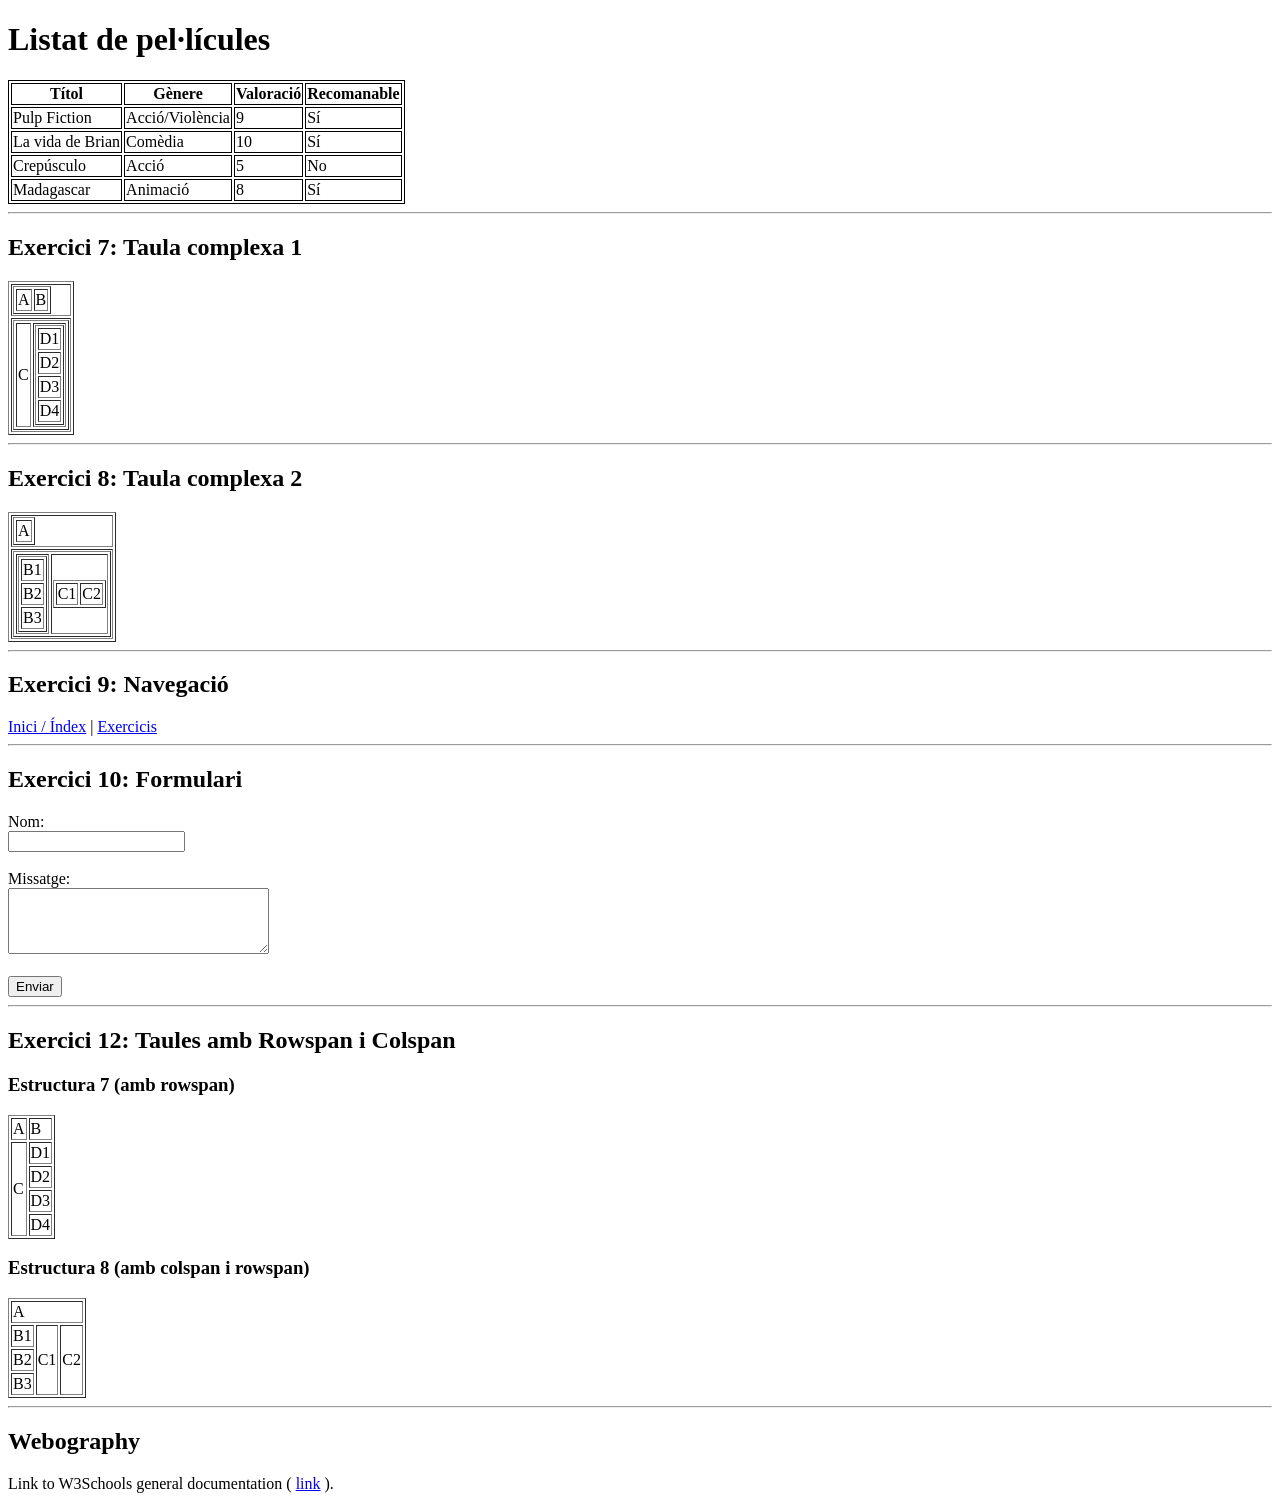
<file: 1.2_tauleta.html>
<!DOCTYPE html>
<html lang="ca">
<head>
    <meta charset="UTF-8"/>
    <title>Exercicis HTML - Taules i Formularis</title>
</head>
<body>

    <!-- EXERCICI 6: Taula de pel·lícules amb vores -->
    <h1>Listat de pel·lícules</h1>
    <table border="1" bordercolor="black">
        <tr>
            <th>Títol</th>
            <th>Gènere</th>
            <th>Valoració</th>
            <th>Recomanable</th>
        </tr>
        <tr>
            <td>Pulp Fiction</td>
            <td>Acció/Violència</td>
            <td>9</td>
            <td>Sí</td>
        </tr>
        <tr>
            <td>La vida de Brian</td>
            <td>Comèdia</td>
            <td>10</td>
            <td>Sí</td>
        </tr>
        <tr>
            <td>Crepúsculo</td>
            <td>Acció</td>
            <td>5</td>
            <td>No</td>
        </tr>
        <tr>
            <td>Madagascar</td>
            <td>Animació</td>
            <td>8</td>
            <td>Sí</td>
        </tr>
    </table>

    <hr>

    <!-- EXERCICI 7: Primera taula complexa -->
    <h2>Exercici 7: Taula complexa 1</h2>
    <table border="1">
        <tr>
            <td>
                <table border="1">
                    <tr>
                        <td>A</td>
                        <td>B</td>
                    </tr>
                </table>
            </td>
        </tr>
        <tr>
            <td>
                <table border="1">
                    <tr>
                        <td>C</td>
                        <td>
                            <table border="1">
                                <tr><td>D1</td></tr>
                                <tr><td>D2</td></tr>
                                <tr><td>D3</td></tr>
                                <tr><td>D4</td></tr>
                            </table>
                        </td>
                    </tr>
                </table>
            </td>
        </tr>
    </table>

    <hr>

    <!-- EXERCICI 8: Segona taula complexa -->
    <h2>Exercici 8: Taula complexa 2</h2>
    <table border="1">
        <tr>
            <td>
                <table border="1">
                    <tr>
                        <td>A</td>
                    </tr>
                </table>
            </td>
        </tr>
        <tr>
            <td>
                <table border="1">
                    <tr>
                        <td>
                            <table border="1">
                                <tr><td>B1</td></tr>
                                <tr><td>B2</td></tr>
                                <tr><td>B3</td></tr>
                            </table>
                        </td>
                        <td>
                            <table border="1">
                                <tr>
                                    <td>C1</td>
                                    <td>C2</td>
                                </tr>
                            </table>
                        </td>
                    </tr>
                </table>
            </td>
        </tr>
    </table>

    <hr>

    <!-- EXERCICI 9: Enllaços relatius d'navegació -->
    <h2>Exercici 9: Navegació</h2>
    <nav>
        <a href="index.html">Inici / Índex</a> | 
        <a href="exercicis.html">Exercicis</a>
    </nav>

    <hr>

    <!-- EXERCICI 10: Formulari id="myform" -->
    <h2>Exercici 10: Formulari</h2>
    <form id="myform">
        <label for="nom">Nom:</label><br>
        <input type="text" id="nom" name="nom"><br><br>

        <label for="missatge">Missatge:</label><br>
        <textarea id="missatge" name="missatge" rows="4" cols="30"></textarea><br><br>

        <button type="submit">Enviar</button>
    </form>

    <hr>

    <!-- EXERCICI 12: Taules amb rowspan i colspan -->
    <h2>Exercici 12: Taules amb Rowspan i Colspan</h2>
    
    <h3>Estructura 7 (amb rowspan)</h3>
    <table border="1">
        <tr>
            <td>A</td>
            <td>B</td>
        </tr>
        <tr>
            <td rowspan="4">C</td>
            <td>D1</td>
        </tr>
        <tr><td>D2</td></tr>
        <tr><td>D3</td></tr>
        <tr><td>D4</td></tr>
    </table>

    <h3>Estructura 8 (amb colspan i rowspan)</h3>
    <table border="1">
        <tr>
            <td colspan="3">A</td>
        </tr>
        <tr>
            <td>B1</td>
            <td rowspan="3">C1</td>
            <td rowspan="3">C2</td>
        </tr>
        <tr><td>B2</td></tr>
        <tr><td>B3</td></tr>
    </table>

    <hr>

    <!-- WEBGRAFIA -->
    <h2>Webography</h2>
    <p>Link to W3Schools general documentation ( <a href="https://www.w3schools.com" target="_blank">link</a> ).</p>

</body>
</html>
</file>
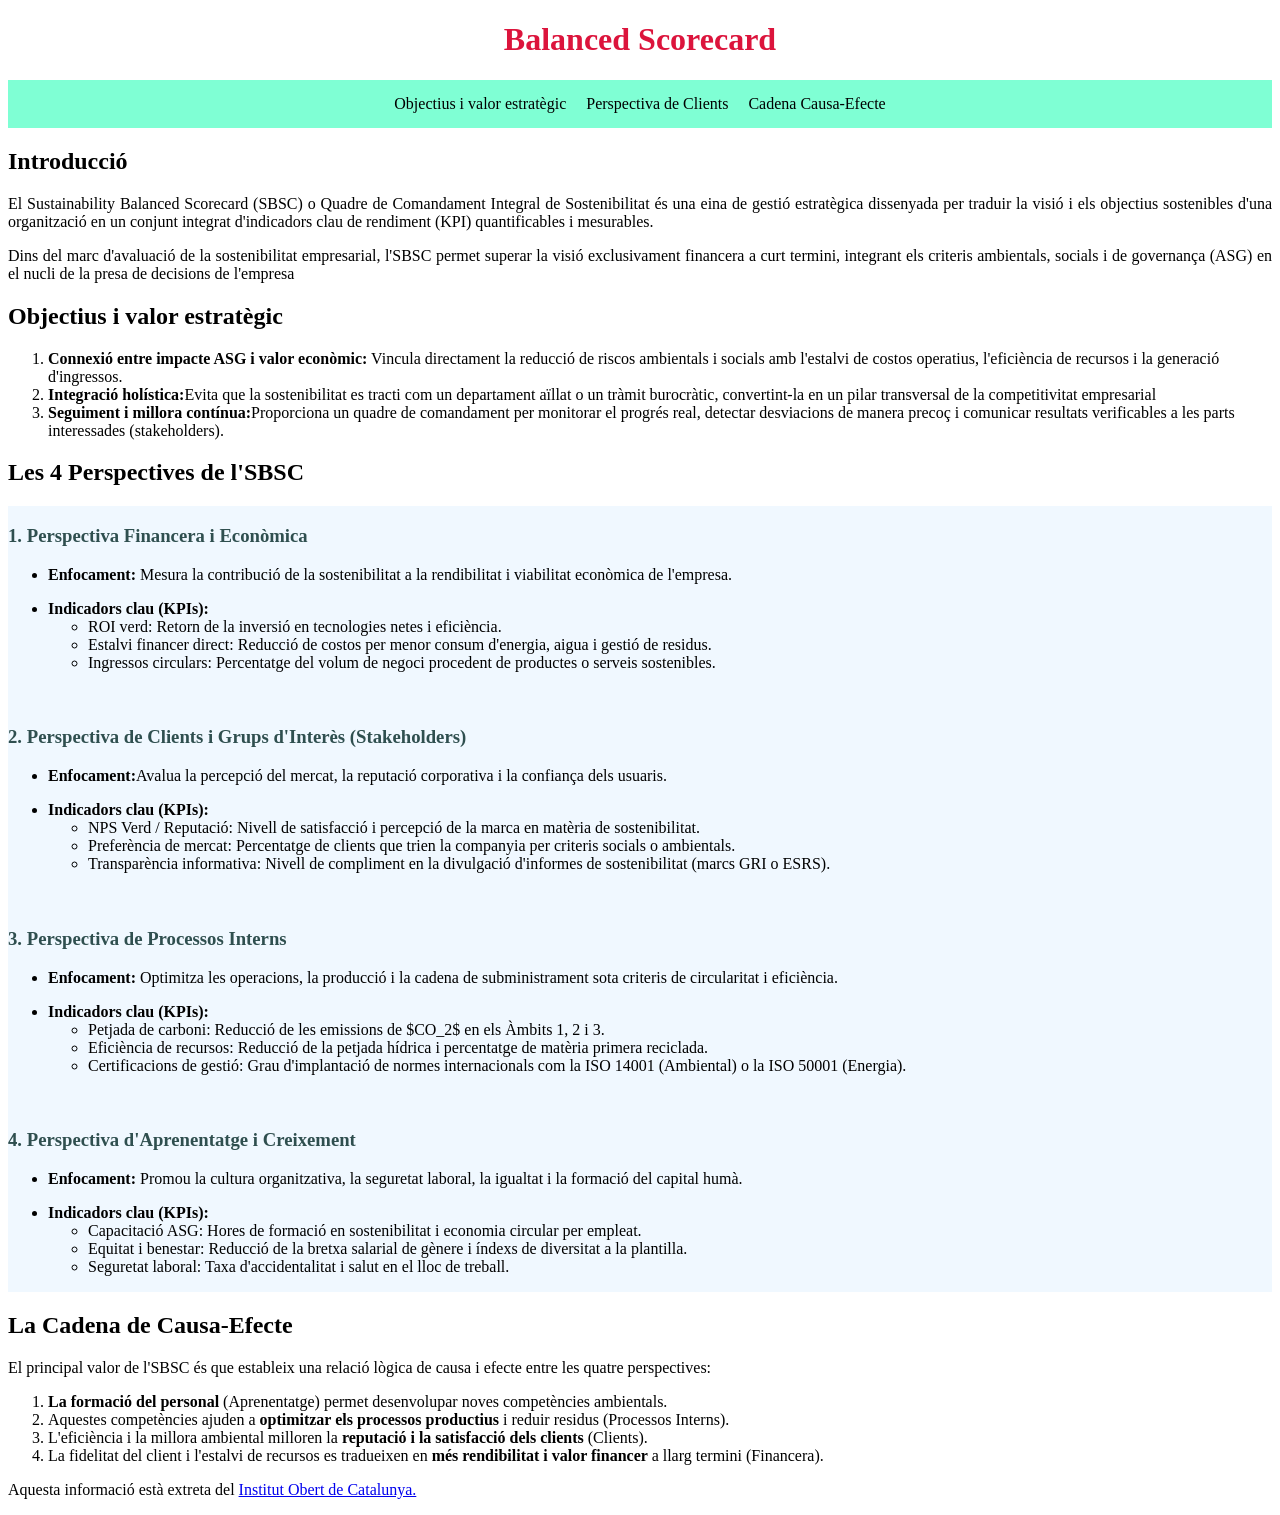
<file: BalancedScoreboard.html>
<!DOCTYPE html>
<html lang="es">
<head>
    <meta charset="UTF-8">
<title>Balanced Scorecard</title>
<link rel="stylesheet" href="style.css">
</head>
<body>

    <header>    
        <h1>Balanced Scorecard</h1>
    </header>

    <nav>
        <ul class="Menu">
            <li><a href="#Objectius">Objectius i valor estratègic</a></li>
            <li><a href="#Perspectives">Perspectiva de Clients</a></li>
            <li><a href="#Cadena">Cadena Causa-Efecte</a></li>
        </ul>
    </nav>
    <main>
    <h2>Introducció</h2>
    <p>
        El Sustainability Balanced Scorecard (SBSC) o Quadre de Comandament Integral de Sostenibilitat és una eina de gestió estratègica dissenyada per traduir la visió i els objectius sostenibles d'una organització en un conjunt integrat d'indicadors clau de rendiment (KPI) quantificables i mesurables.
    </p>
    </main>

    <article>
    <p>Dins del marc d'avaluació de la sostenibilitat empresarial, l'SBSC permet superar la visió exclusivament financera a curt termini, integrant els criteris ambientals, socials i de governança (ASG) en el nucli de la presa de decisions de l'empresa</p>
    
    <h2 id="Objectius">Objectius i valor estratègic</h2>
    <ol>
        <li><strong>Connexió entre impacte ASG i valor econòmic:</strong> Vincula directament la reducció de riscos ambientals i socials amb l'estalvi de costos operatius, l'eficiència de recursos i la generació d'ingressos.</li>
        <li><strong>Integració holística:</strong>Evita que la sostenibilitat es tracti com un departament aïllat o un tràmit burocràtic, convertint-la en un pilar transversal de la competitivitat empresarial</li>
        <li><strong>Seguiment i millora contínua:</strong>Proporciona un quadre de comandament per monitorar el progrés real, detectar desviacions de manera precoç i comunicar resultats verificables a les parts interessades (stakeholders).</li>
    </ol>
</article>
<h2 id="Perspectives">Les 4 Perspectives de l'SBSC</h2>
<div class="perspectives">
    <article>
        <h3>1. Perspectiva Financera i Econòmica</h3>
            <ul>
                <li><strong>Enfocament:</strong> Mesura la contribució de la sostenibilitat a la rendibilitat i viabilitat econòmica de l'empresa.</li></ul>
            <ul>    
                <li><strong>Indicadors clau (KPIs):</strong></li>
                <ul>
                    <li>ROI verd: Retorn de la inversió en tecnologies netes i eficiència.</li>
                    <li>Estalvi financer direct: Reducció de costos per menor consum d'energia, aigua i gestió de residus.</li>
                    <li>Ingressos circulars: Percentatge del volum de negoci procedent de productes o serveis sostenibles.</li>
                </ul>
            </ul>
    </article>    

    <article>
        <h3>2. Perspectiva de Clients i Grups d'Interès (Stakeholders)</h3>
            <ul>
                <li><strong>Enfocament:</strong>Avalua la percepció del mercat, la reputació corporativa i la confiança dels usuaris.</li></ul>
            <ul>    
                <li><strong>Indicadors clau (KPIs):</strong></li>
                <ul>
                    <li>NPS Verd / Reputació: Nivell de satisfacció i percepció de la marca en matèria de sostenibilitat.</li>
                    <li>Preferència de mercat: Percentatge de clients que trien la companyia per criteris socials o ambientals.</li>
                    <li>Transparència informativa: Nivell de compliment en la divulgació d'informes de sostenibilitat (marcs GRI o ESRS).</li>
                </ul>
            </ul>
    </article>

    <article>
        <h3>3. Perspectiva de Processos Interns</h3>
            <ul>
                <li><strong>Enfocament:</strong> Optimitza les operacions, la producció i la cadena de subministrament sota criteris de circularitat i eficiència.</li></ul>
            <ul>    
                <li><strong>Indicadors clau (KPIs):</strong></li>
                <ul>
                    <li>Petjada de carboni: Reducció de les emissions de $CO_2$ en els Àmbits 1, 2 i 3.</li>
                    <li>Eficiència de recursos: Reducció de la petjada hídrica i percentatge de matèria primera reciclada.</li>
                    <li>Certificacions de gestió: Grau d'implantació de normes internacionals com la ISO 14001 (Ambiental) o la ISO 50001 (Energia).</li>
                </ul>
            </ul>
    </article>

    <article>
        <h3>4. Perspectiva d'Aprenentatge i Creixement</h3>
            <ul>
                <li><strong>Enfocament:</strong> Promou la cultura organitzativa, la seguretat laboral, la igualtat i la formació del capital humà.</li></ul>
            <ul>    
                <li><strong>Indicadors clau (KPIs):</strong></li>
                <ul>
                    <li>Capacitació ASG: Hores de formació en sostenibilitat i economia circular per empleat.</li>
                    <li>Equitat i benestar: Reducció de la bretxa salarial de gènere i índexs de diversitat a la plantilla.</li>
                    <li>Seguretat laboral: Taxa d'accidentalitat i salut en el lloc de treball.</li>
                </ul>
            </ul>
    </article>
    </div>

    <article>
        <h2 id="Cadena">La Cadena de Causa-Efecte</h2>
        <p>El principal valor de l'SBSC és que estableix una relació lògica de causa i efecte entre les quatre perspectives:</p>
        <ol>
            <li><strong>La formació del personal</strong> (Aprenentatge) permet desenvolupar noves competències ambientals.</li>
            <li>Aquestes competències ajuden a <strong>optimitzar els processos productius </strong>i reduir residus (Processos Interns).</li>
            <li>L'eficiència i la millora ambiental milloren la <strong>reputació i la satisfacció dels clients </strong>(Clients).</li>
            <li>La fidelitat del client i l'estalvi de recursos es tradueixen en <strong>més rendibilitat i valor financer </strong>a llarg termini (Financera).</li>
        </ol>
    </article>

    <footer>
        <p>Aquesta informació està extreta del <a href="https://ioc.xtec.cat/materials/FP/Recursos/fp_trs_sasp_/web/fp_trs_sasp_htmlindex/index.html">Institut Obert de Catalunya.</a></p>
    </footer>
</body>
</file>
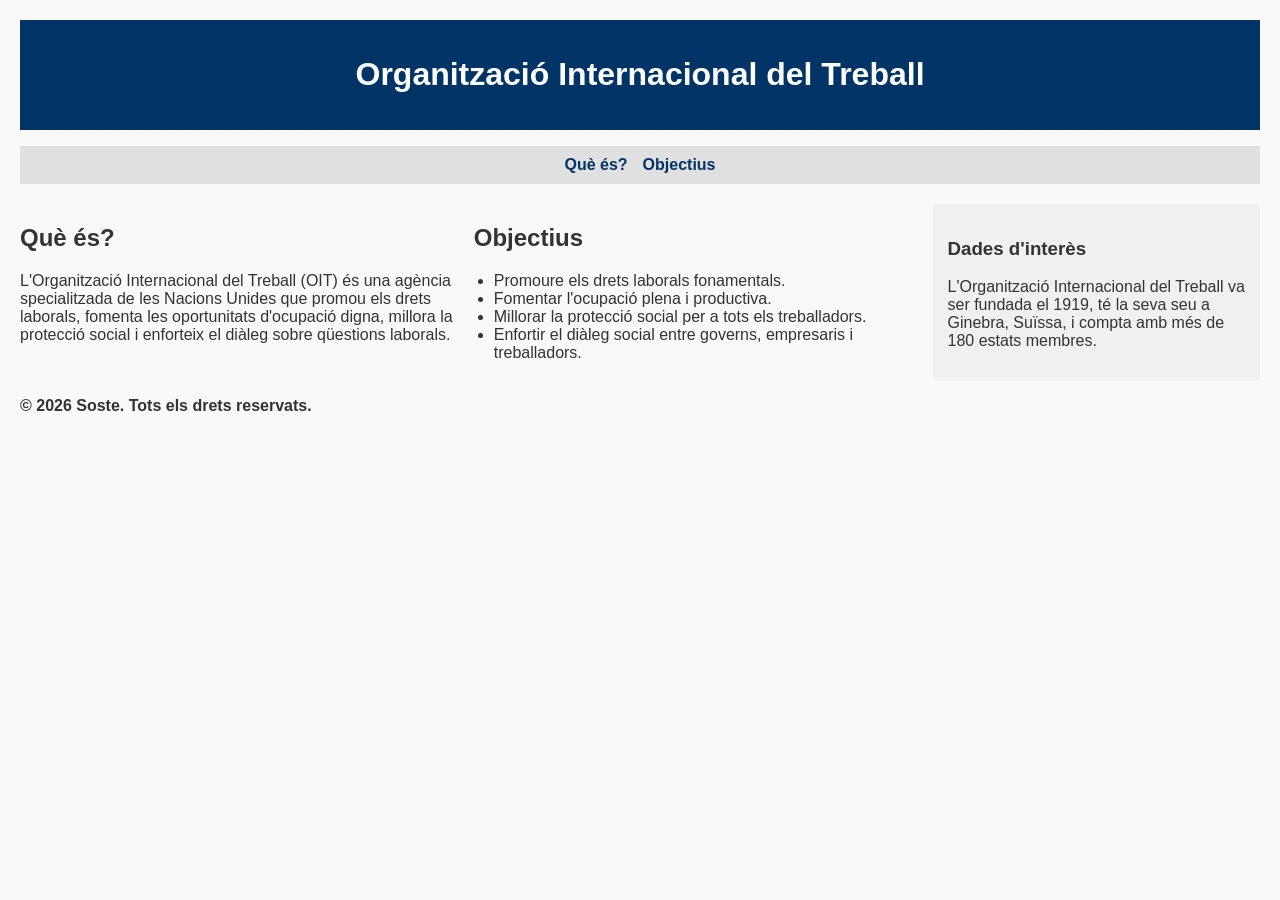
<file: Soste/OIT.html>
<!DOCTYPE html>
<html lang="ca">
<head>
    <meta charset="UTF-8">
    <meta name="viewport" content="width=device-width, initial-scale=1.0">
    <title>OIT - Soste</title>
    <link rel="stylesheet" href="text.css">
    <link rel="stylesheet" href="taula_llista.css">
    <link rel="stylesheet" href="flexbox.css">
</head>
<body>
    <header>
        <h1>Organització Internacional del Treball</h1>
    </header>

    <nav>
        <ul>
            <li><a href="#que-es">Què és?</a></li>
            <li><a href="#Objectius">Objectius</a></li>
        </ul>
    </nav>

    <div class="contenidor-principal">
        <section>
            <div class="articles-contenidor">
                <article id="que-es">
                    <h2>Què és?</h2>
                    <p>L'Organització Internacional del Treball (OIT) és una agència specialitzada de les Nacions Unides que promou els drets laborals, fomenta les oportunitats d'ocupació digna, millora la protecció social i enforteix el diàleg sobre qüestions laborals.</p>
                </article>

                <article id="Objectius">
                    <h2>Objectius</h2>
                    <ul>
                        <li>Promoure els drets laborals fonamentals.</li>
                        <li>Fomentar l'ocupació plena i productiva.</li>
                        <li>Millorar la protecció social per a tots els treballadors.</li>
                        <li>Enfortir el diàleg social entre governs, empresaris i treballadors.</li>
                    </ul>
                </article>
            </div>
        </section>

        <aside>
            <h3>Dades d'interès</h3>
            <p>L'Organització Internacional del Treball va ser fundada el 1919, té la seva seu a Ginebra, Suïssa, i compta amb més de 180 estats membres.</p>
        </aside>
    </div>

    <footer>
        <p><b>&copy; 2026 Soste. Tots els drets reservats.</b></p>
    </footer>
</body>
</html>
</file>
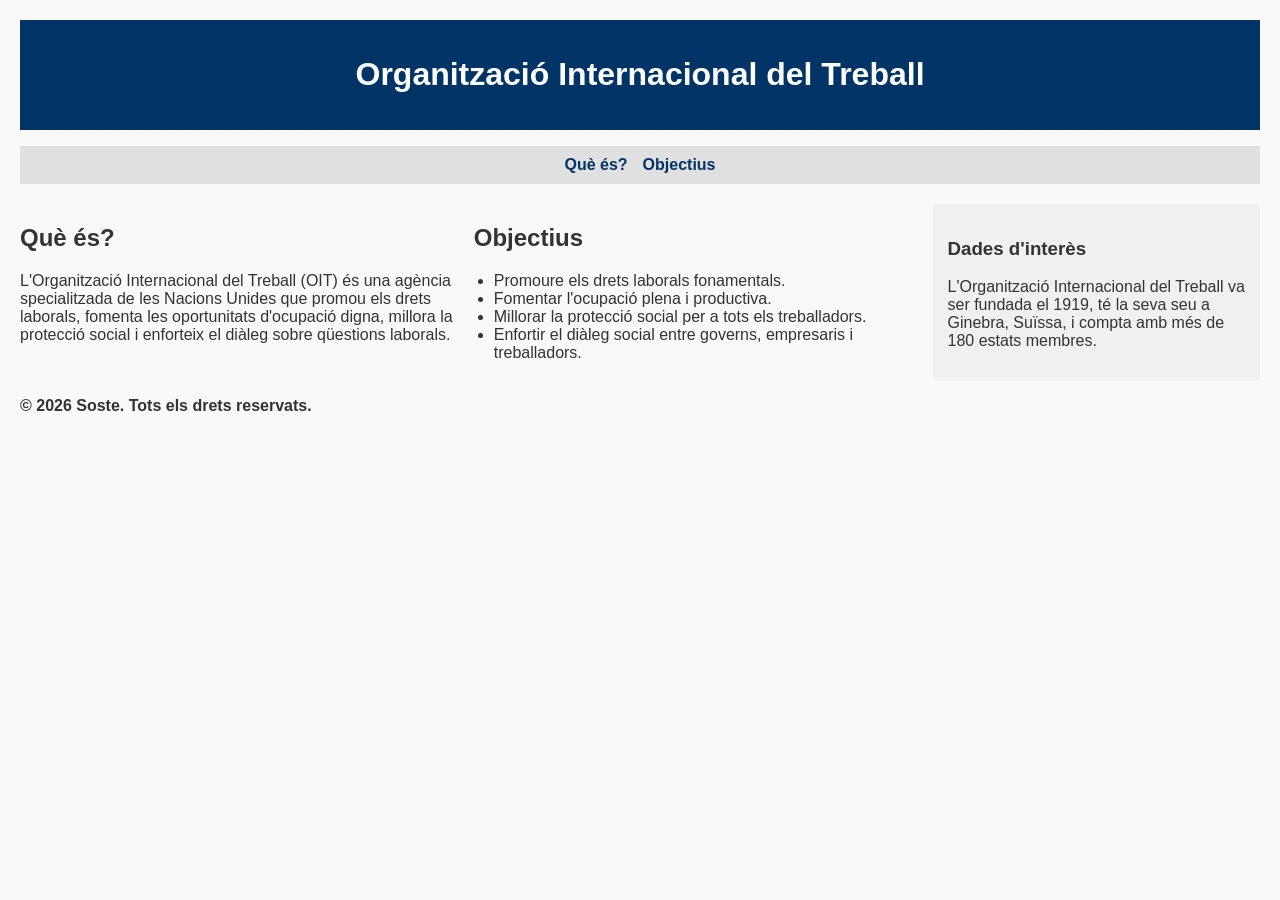
<file: Soste_marques/OIT/html/OIT.html>
<!DOCTYPE html>
<html lang="ca">
<head>
    <meta charset="UTF-8">
    <meta name="viewport" content="width=device-width, initial-scale=1.0">
    <title>OIT - Soste</title>
    <link rel="stylesheet" href="../css/text.css">
    <link rel="stylesheet" href="../css/taula_llista.css">
    <link rel="stylesheet" href="../css/flexbox.css">
</head>
<body>
    <header>
        <h1>Organització Internacional del Treball</h1>
    </header>

    <nav>
        <ul>
            <li><a href="#que-es">Què és?</a></li>
            <li><a href="#Objectius">Objectius</a></li>
        </ul>
    </nav>

    <div class="contenidor-principal">
        <section>
            <div class="articles-contenidor">
                <article id="que-es">
                    <h2>Què és?</h2>
                    <p>L'Organització Internacional del Treball (OIT) és una agència specialitzada de les Nacions Unides que promou els drets laborals, fomenta les oportunitats d'ocupació digna, millora la protecció social i enforteix el diàleg sobre qüestions laborals.</p>
                </article>

                <article id="Objectius">
                    <h2>Objectius</h2>
                    <ul>
                        <li>Promoure els drets laborals fonamentals.</li>
                        <li>Fomentar l'ocupació plena i productiva.</li>
                        <li>Millorar la protecció social per a tots els treballadors.</li>
                        <li>Enfortir el diàleg social entre governs, empresaris i treballadors.</li>
                    </ul>
                </article>
            </div>
        </section>

        <aside>
            <h3>Dades d'interès</h3>
            <p>L'Organització Internacional del Treball va ser fundada el 1919, té la seva seu a Ginebra, Suïssa, i compta amb més de 180 estats membres.</p>
        </aside>
    </div>

    <footer>
        <p><b>&copy; 2026 Soste. Tots els drets reservats.</b></p>
    </footer>
</body>
</html>
</file>
<file: style.css>
h1 {
    color:crimson; 
    text-align: center;
}

h2 {
    color:black;
    text-align: left;
}

h3 {
    color: darkslategrey;
    text-align: left;
}

p {
    text-align: justify;
}

.Menu {
    display: flex;
    flex-direction: row;
    gap: 20px;
    justify-content: center;
    align-items: center;
    padding: 15px;
    background-color: aquamarine;
    list-style: none;
}

.Menu a {
    text-decoration: none;
    color: black;
}

.perspectives {
    display: flex;
    flex-wrap: wrap;
    gap: 20px;
    background-color: aliceblue;


}
</file>
<file: Soste/text.css>
body {
    font-family: Arial, sans-serif;
    background-color: #f9f9f9;
    color: #333;
}

header {
    background-color: #003366;
    color: white;
    text-align: center;
}

nav a {
    text-decoration: none;
    color: #003366;
    font-weight: bold;
}
</file>
<file: Soste/taula_llista.css>
nav ul {
    list-style-type: none;
    padding: 0;
}

ul {
    padding-left: 20px;
}
</file>
<file: Soste/flexbox.css>
body {
    margin: 20px;
}

header {
    padding: 15px;
}

nav ul {
    display: flex;
    justify-content: center;
    gap: 15px;
    background-color: #e0e0e0;
    padding: 10px;
}

.contenidor-principal {
    display: flex;
    gap: 20px;
    margin-top: 20px;
}

section {
    flex: 3;
}

aside {
    flex: 1;
    background-color: #f0f0f0;
    padding: 15px;
    border-radius: 5px;
}

.articles-contenidor {
    display: flex;
    gap: 15px;
}

article {
    flex: 1;
}

@media (max-width: 768px) {
    .contenidor-principal,
    .articles-contenidor,
    nav ul {
        flex-direction: column;
    }
}
</file>
<file: Soste_marques/OIT/css/text.css>
body {
    font-family: Arial, sans-serif;
    background-color: #f9f9f9;
    color: #333;
}

header {
    background-color: #003366;
    color: white;
    text-align: center;
}

nav a {
    text-decoration: none;
    color: #003366;
    font-weight: bold;
}
</file>
<file: Soste_marques/OIT/css/taula_llista.css>
nav ul {
    list-style-type: none;
    padding: 0;
}

ul {
    padding-left: 20px;
}
</file>
<file: Soste_marques/OIT/css/flexbox.css>
body {
    margin: 20px;
}

header {
    padding: 15px;
}

nav ul {
    display: flex;
    justify-content: center;
    gap: 15px;
    background-color: #e0e0e0;
    padding: 10px;
}

.contenidor-principal {
    display: flex;
    gap: 20px;
    margin-top: 20px;
}

section {
    flex: 3;
}

aside {
    flex: 1;
    background-color: #f0f0f0;
    padding: 15px;
    border-radius: 5px;
}

.articles-contenidor {
    display: flex;
    gap: 15px;
}

article {
    flex: 1;
}

@media (max-width: 768px) {
    .contenidor-principal,
    .articles-contenidor,
    nav ul {
        flex-direction: column;
    }
}
</file>
